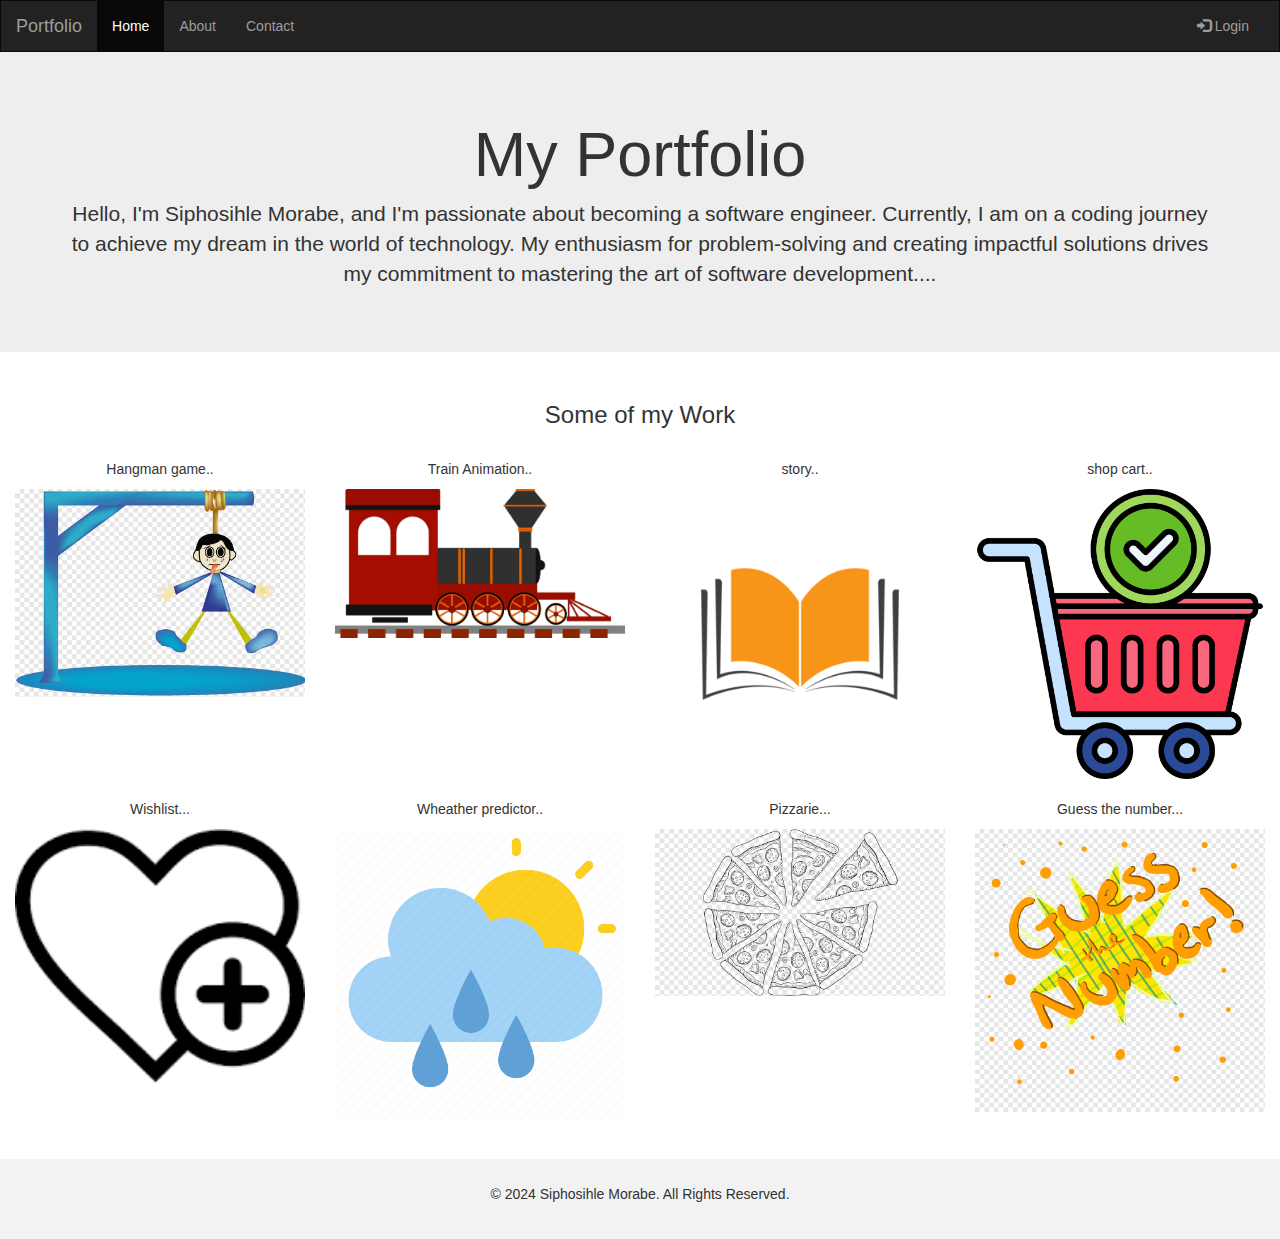
<file: index.html>
<!DOCTYPE html>
<html lang="en">
<head>
  <title>My Portfolio</title>
  <meta charset="utf-8">
  <meta name="viewport" content="width=device-width, initial-scale=1">
  <link rel="stylesheet" href="https://maxcdn.bootstrapcdn.com/bootstrap/3.4.1/css/bootstrap.min.css">
  <script src="https://ajax.googleapis.com/ajax/libs/jquery/3.7.1/jquery.min.js"></script>
  <script src="https://maxcdn.bootstrapcdn.com/bootstrap/3.4.1/js/bootstrap.min.js"></script>
  <style>
    /* Remove the navbar's default margin-bottom and rounded borders */ 
    .navbar {
      margin-bottom: 0;
      border-radius: 0;
    }
    
    /* Add a gray background color and some padding to the footer */
    footer {
      background-color: #f2f2f2;
      padding: 25px;
    }
  </style>
</head>
<body>

<nav class="navbar navbar-inverse">
  <div class="container-fluid">
    <div class="navbar-header">
      <button type="button" class="navbar-toggle" data-toggle="collapse" data-target="#myNavbar">
        <span class="icon-bar"></span>
        <span class="icon-bar"></span>
        <span class="icon-bar"></span>                        
      </button>
      <a class="navbar-brand" href="#">Portfolio</a>
    </div>
    <div class="collapse navbar-collapse" id="myNavbar">
      <ul class="nav navbar-nav">
        <li class="active"><a href="home.html">Home</a></li>
        <li><a href="about.html">About</a></li>
        <li><a href="contactme.html">Contact</a></li>
      </ul>
      <ul class="nav navbar-nav navbar-right">
        <li><a href="#"><span class="glyphicon glyphicon-log-in"></span> Login</a></li>
      </ul>
    </div>
  </div>
</nav>

<div class="jumbotron">
  <div class="container text-center">
    <h1>My Portfolio</h1>      
    <p>Hello, I'm Siphosihle Morabe, and I'm passionate about becoming a software engineer. Currently, I am on a coding journey to achieve my dream in the world of technology. My enthusiasm for problem-solving and creating impactful solutions drives my commitment to mastering the art of software development....</p>
  </div>
</div>
  
<div class="container-fluid bg-3 text-center">    
  <h3>Some of my Work</h3><br>
  <div class="row">
    <div class="col-sm-3">
      <p> Hangman game..</p>
     <a href="hangmangame.html"> <img src="png-transparent-words-game-the-hanged-man-hangman-hang-the-pirate-free-word-game-android-game-sports-equipment-android.png" class="img-responsive" style="width:100%" alt="Image"></a>
    </div>
    <div class="col-sm-3"> 
      <p>Train Animation..</p>
      <a href="Train animation chapter12.html"><img src="pngtree-illustration-of-a-vintage-red-train-engine-in-vector-format-against-a-white-backdrop-vector-png-image_28272800.png" class="img-responsive" style="width:100%" alt="Image"></a>
    </div>
    <div class="col-sm-3"> 
      <p>story..</p>
      <a href="story chapter10.html"><img src="pngtree-book-icon-vector-image-png-image_6552370.png" class="img-responsive" style="width:100%" alt="Image"></a>
    </div>
    <div class="col-sm-3">
      <p>shop cart..</p>
      <a href="shopStart.html"><img src="2038792.png" class="img-responsive" style="width:100%" alt="Image"></a>
    </div>
  </div>
</div><br>

<div class="container-fluid bg-3 text-center">    
  <div class="row">
    <div class="col-sm-3">
      <p>Wishlist...</p>
      <a href="wishlishchapter13.html"><img src="images.png" class="img-responsive" style="width:100%" alt="Image"></a>
    </div>
    <div class="col-sm-3"> 
      <p>Wheather predictor..</p>
     <a href="wheatherchapter17.html"> <img src="3842198.png" class="img-responsive" style="width:100%" alt="Image"></a>
    </div>
    <div class="col-sm-3"> 
      <p>Pizzarie...</p>
      <a href="pizzachapter14.html"><img src="png-transparent-pizza-pizza-line-art-drawing-sketch-pizza-leaf-symmetry-cartoon.png" class="img-responsive" style="width:100%" alt="Image"></a>
    </div>
    <div class="col-sm-3">
      <p>Guess the number...</p>
      <a href="guessingGame.html"><img src="guessthenumber.png" class="img-responsive" style="width:100%" alt="Image"></a>
    </div>
  </div>
</div><br><br>

<footer class="container-fluid text-center">
  <p>© 2024 Siphosihle Morabe. All Rights Reserved.
  </p>
</footer>

</body>
</html>
</file>
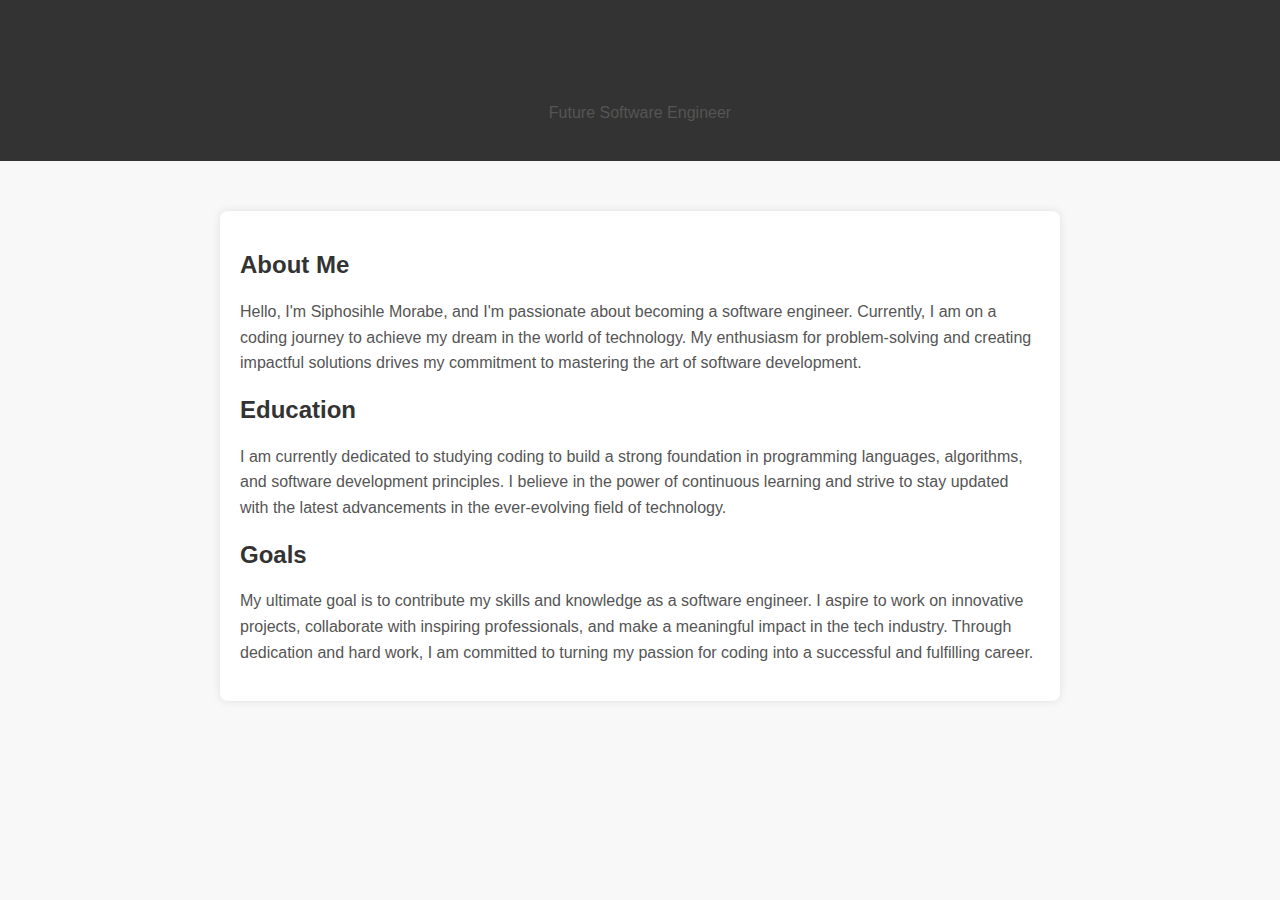
<file: about.html>
<!DOCTYPE html>
<html lang="en">
<head>
  <meta charset="UTF-8">
  <meta name="viewport" content="width=device-width, initial-scale=1.0">
  <title>About Me - Siphosihle Morabe</title>
  <style>
    body {
      font-family: Arial, sans-serif;
      background-color: #f8f8f8;
      margin: 0;
      padding: 0;
    }

    header {
      background-color: #333;
      color: #fff;
      text-align: center;
      padding: 20px;
    }

    section {
      max-width: 800px;
      margin: 50px auto;
      background-color: #fff;
      padding: 20px;
      border-radius: 8px;
      box-shadow: 0 0 10px rgba(0, 0, 0, 0.1);
    }

    h1, h2 {
      color: #333;
    }

    p {
      line-height: 1.6;
      color: #555;
    }
  </style>
</head>
<body>

  <header>
    <h1>Siphosihle Morabe</h1>
    <p>Future Software Engineer</p>
  </header>

  <section>
    <h2>About Me</h2>
    <p>Hello, I'm Siphosihle Morabe, and I'm passionate about becoming a software engineer. Currently, I am on a coding journey to achieve my dream in the world of technology. My enthusiasm for problem-solving and creating impactful solutions drives my commitment to mastering the art of software development.</p>

    <h2>Education</h2>
    <p>I am currently dedicated to studying coding to build a strong foundation in programming languages, algorithms, and software development principles. I believe in the power of continuous learning and strive to stay updated with the latest advancements in the ever-evolving field of technology.</p>

    <h2>Goals</h2>
    <p>My ultimate goal is to contribute my skills and knowledge as a software engineer. I aspire to work on innovative projects, collaborate with inspiring professionals, and make a meaningful impact in the tech industry. Through dedication and hard work, I am committed to turning my passion for coding into a successful and fulfilling career.</p>
  </section>

  <!-- Add more sections as needed -->

</body>
</html>
</file>
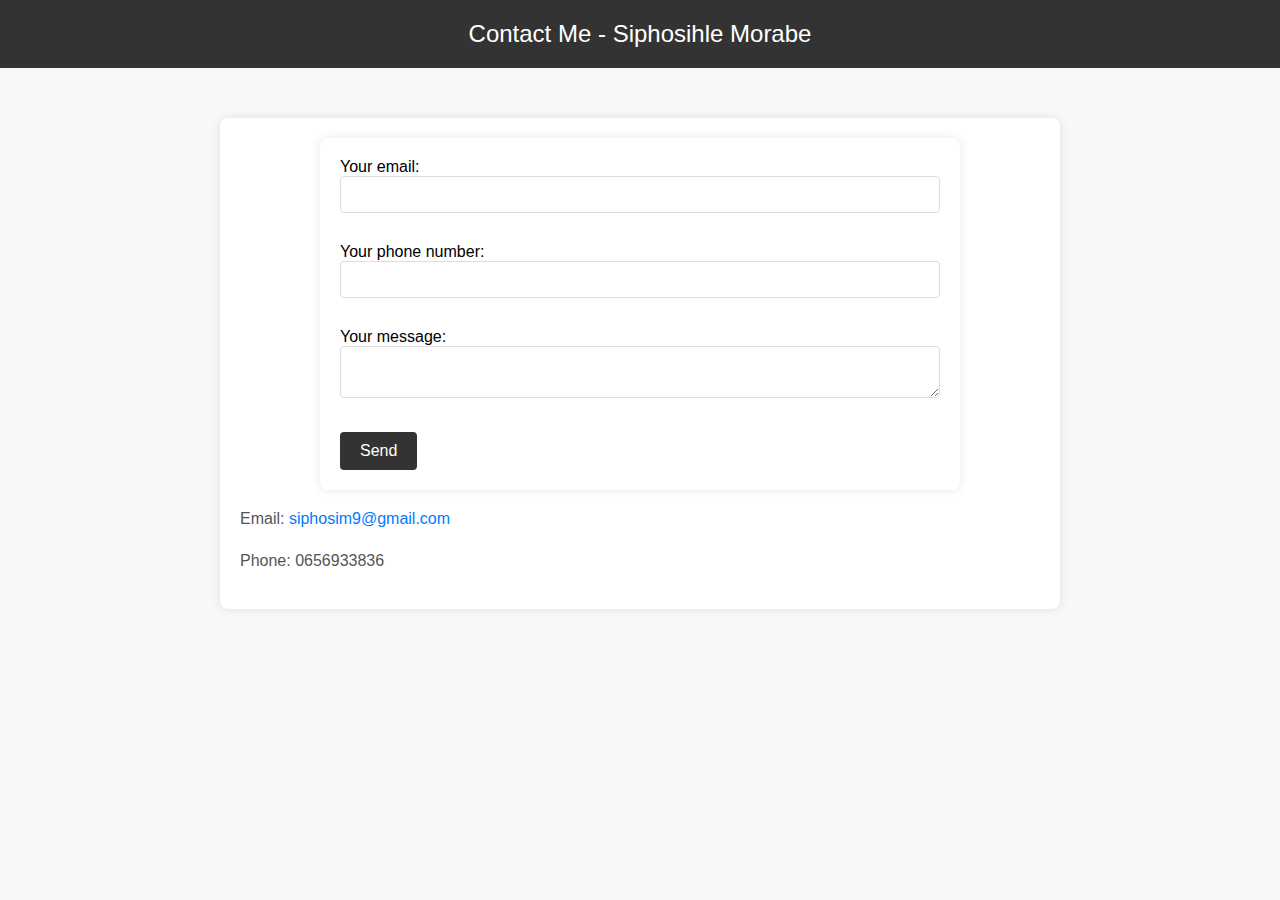
<file: contactme.html>
<!DOCTYPE html>
<html lang="en">

<head>
  <meta charset="UTF-8">
  <meta name="viewport" content="width=device-width, initial-scale=1.0">
  <title>Contact Me - Siphosihle Morabe</title>
  <style>
    body {
      font-family: Arial, sans-serif;
      background-color: #f8f8f8;
      margin: 0;
      padding: 0;
      font-size: 16px;
    }

    header {
      background-color: #333;
      color: #fff;
      text-align: center;
      padding: 20px;
      font-size: 24px;
    }

    section {
      max-width: 800px;
      margin: 50px auto;
      background-color: #fff;
      padding: 20px;
      border-radius: 8px;
      box-shadow: 0 0 10px rgba(0, 0, 0, 0.1);
    }

    h1, h2 {
      color: #333;
    }

    p {
      line-height: 1.6;
      color: #555;
    }

    ul {
      list-style: none;
      padding: 0;
    }

    li {
      margin-bottom: 10px;
    }

    a {
      color: #007bff;
      text-decoration: none;
    }

    a:hover {
      text-decoration: underline;
    }

    form {
      max-width: 600px;
      margin: 0 auto;
      background-color: #fff;
      padding: 20px;
      border-radius: 8px;
      box-shadow: 0 0 10px rgba(0, 0, 0, 0.1);
    }

    label {
      display: block;
      margin-bottom: 15px;
    }

    input,
    textarea {
      width: 100%;
      padding: 10px;
      margin-bottom: 15px;
      border: 1px solid #ddd;
      border-radius: 4px;
      box-sizing: border-box;
    }

    button {
      background-color: #333;
      color: #fff;
      padding: 10px 20px;
      border: none;
      border-radius: 4px;
      cursor: pointer;
      font-size: 16px;
    }

    button:hover {
      background-color: #555;
    }
  </style>
</head>

<body>

  <header>
    Contact Me - Siphosihle Morabe
  </header>

  <section>
    <form action="https://formspree.io/f/xkndoran" method="POST">
      <label>
        Your email:
        <input type="email" name="email">
      </label>
      <label>
        Your phone number:
        <input type="tel" name="phone">
      </label>
      <label>
        Your message:
        <textarea name="message"></textarea>
      </label>
      <button type="submit">Send</button>
    </form>
    <p>Email: <a href="mailto:siphosim9@gmail.com">siphosim9@gmail.com</a></p>
    <p>Phone: 0656933836</p>
  </section>

</body>

</html>
</file>
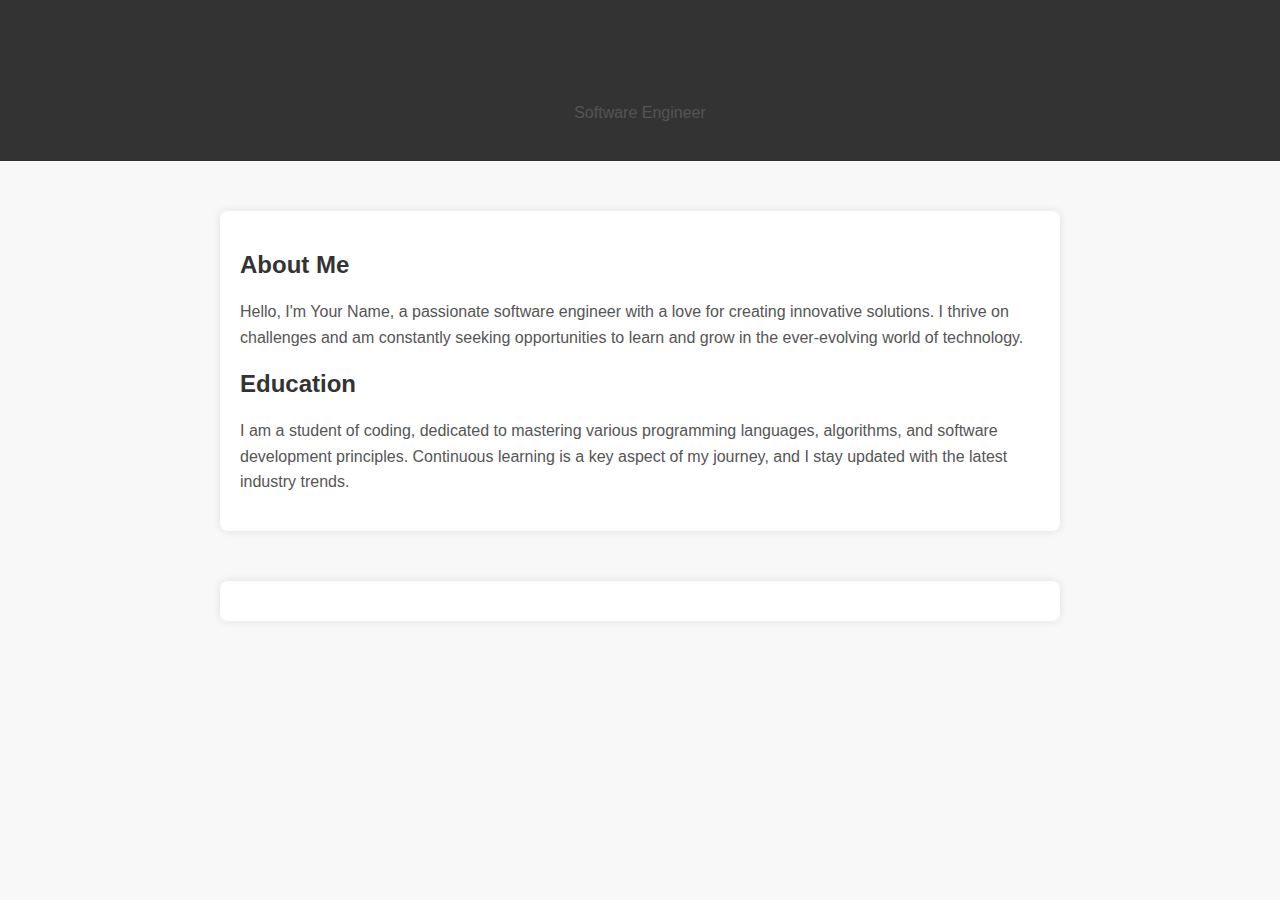
<file: home.html>
<!DOCTYPE html>
<html lang="en">
<head>
    <meta charset="UTF-8">
    <meta name="viewport" content="width=device-width, initial-scale=1.0">
    <title>Your Name - Software Engineer</title>
    <style>
        body {
            font-family: Arial, sans-serif;
            background-color: #f8f8f8;
            margin: 0;
            padding: 0;
        }

        header {
            background-color: #333;
            color: #fff;
            text-align: center;
            padding: 20px;
        }

        section {
            max-width: 800px;
            margin: 50px auto;
            background-color: #fff;
            padding: 20px;
            border-radius: 8px;
            box-shadow: 0 0 10px rgba(0, 0, 0, 0.1);
        }

        h1, h2 {
            color: #333;
        }

        p {
            line-height: 1.6;
            color: #555;
        }

        ul {
            list-style: none;
            padding: 0;
        }

        li {
            margin-bottom: 10px;
        }

        a {
            color: #007bff;
            text-decoration: none;
        }

        a:hover {
            text-decoration: underline;
        }

        .project-list {
            list-style-type: none;
            padding: 0;
        }

        .project-item {
            margin-bottom: 20px;
        }
    </style>
</head>
<body>

    <header>
        <h1>Your Name</h1>
        <p>Software Engineer</p>
    </header>

    <section>
        <h2>About Me</h2>
        <p>Hello, I'm Your Name, a passionate software engineer with a love for creating innovative solutions. I thrive on challenges and am constantly seeking opportunities to learn and grow in the ever-evolving world of technology.</p>

        <h2>Education</h2>
        <p>I am a student of coding, dedicated to mastering various programming languages, algorithms, and software development principles. Continuous learning is a key aspect of my journey, and I stay updated with the latest industry trends.</p>

    </section>

    <section>
     
            <!-- Add more projects as needed -->
        </ul>
    </section>

    <!-- Add more sections as needed -->

</body>
</html>
</file>
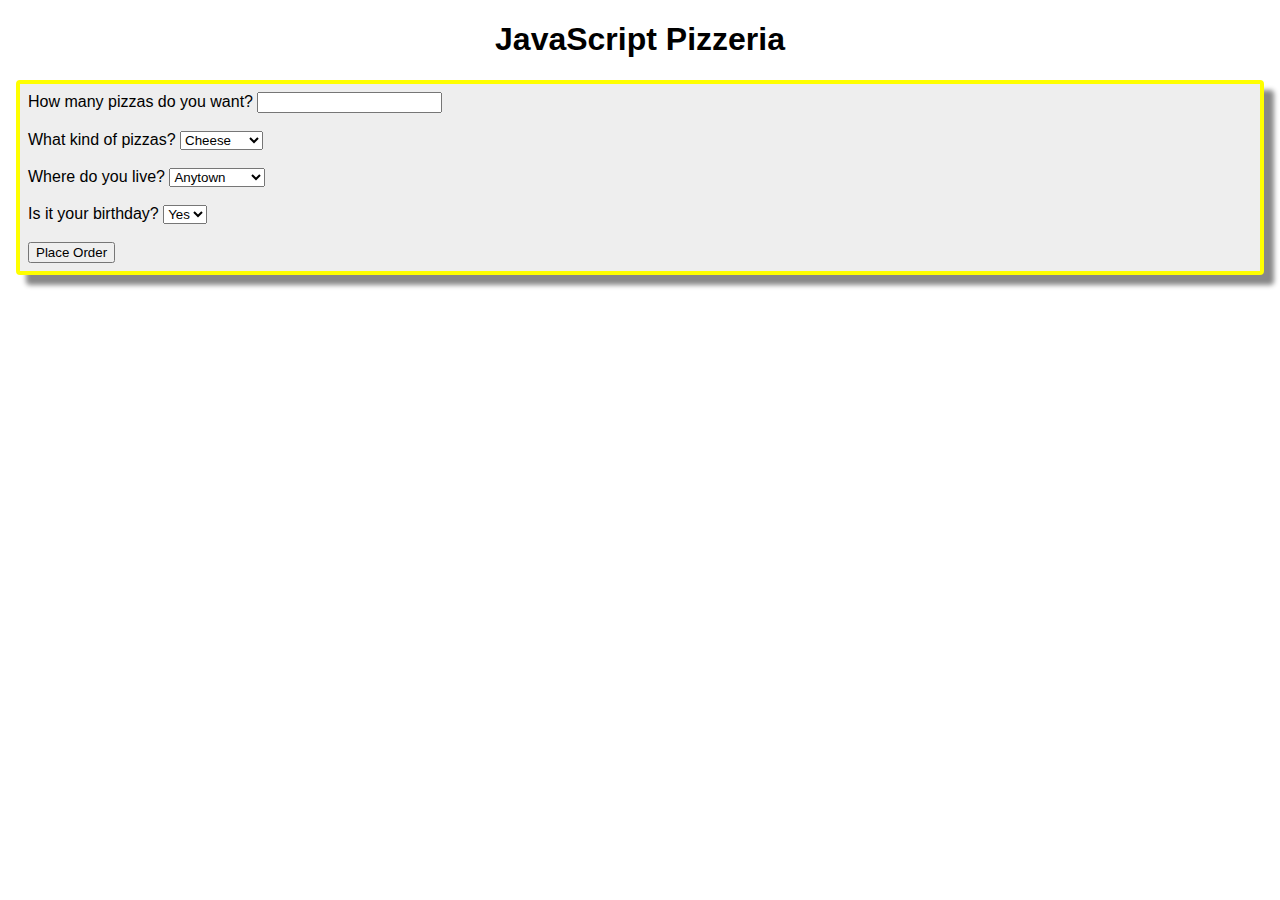
<file: pizzachapter14.html>
<!DOCTYPE html>
<html lang="en">
<head>
  <meta charset="UTF-8">
  <meta name="viewport" content="width=device-width, initial-scale=1.0">
  <title>Document</title>
</head>
<link rel="stylesheet" href="chapter14.css">
<body>
  <h1>JavaScript Pizzeria</h1>
<div id="orderForm">
 <label>How many pizzas do you want?
 <input type="number" id="numPizzas" />
 </label>
 <br />
 <br />
 <label>What kind of pizzas?
 <select id="typePizza">
 <option value="cheese">Cheese</option>
 <option value="pepperoni">Pepperoni</option>
 <option value="supreme">Supreme</option>
 </select>
 </label>
 <br />
 <br />
 <label>Where do you live?
 <select id="deliveryCity">
  <option value="Anytown">Anytown</option>
  <option value="Sacramento">Sacramento</option>
  <option value="Beverly Hills">Beverly
 Hills</option>
  </select>
  </label>
  <br />
  <br />
  <label>Is it your birthday?
  <select id="birthday">
  <option value="yes">Yes</option>
  <option value="no">No</option>
  </select>
  </label>
  <br />
  <br />
  <button type="button" id="placeOrder">Place
 Order</button>
 </div>
 <div id="displayTotal"></div>
 





<script src="chapter14.js"></script>
</body>
</html>
</file>
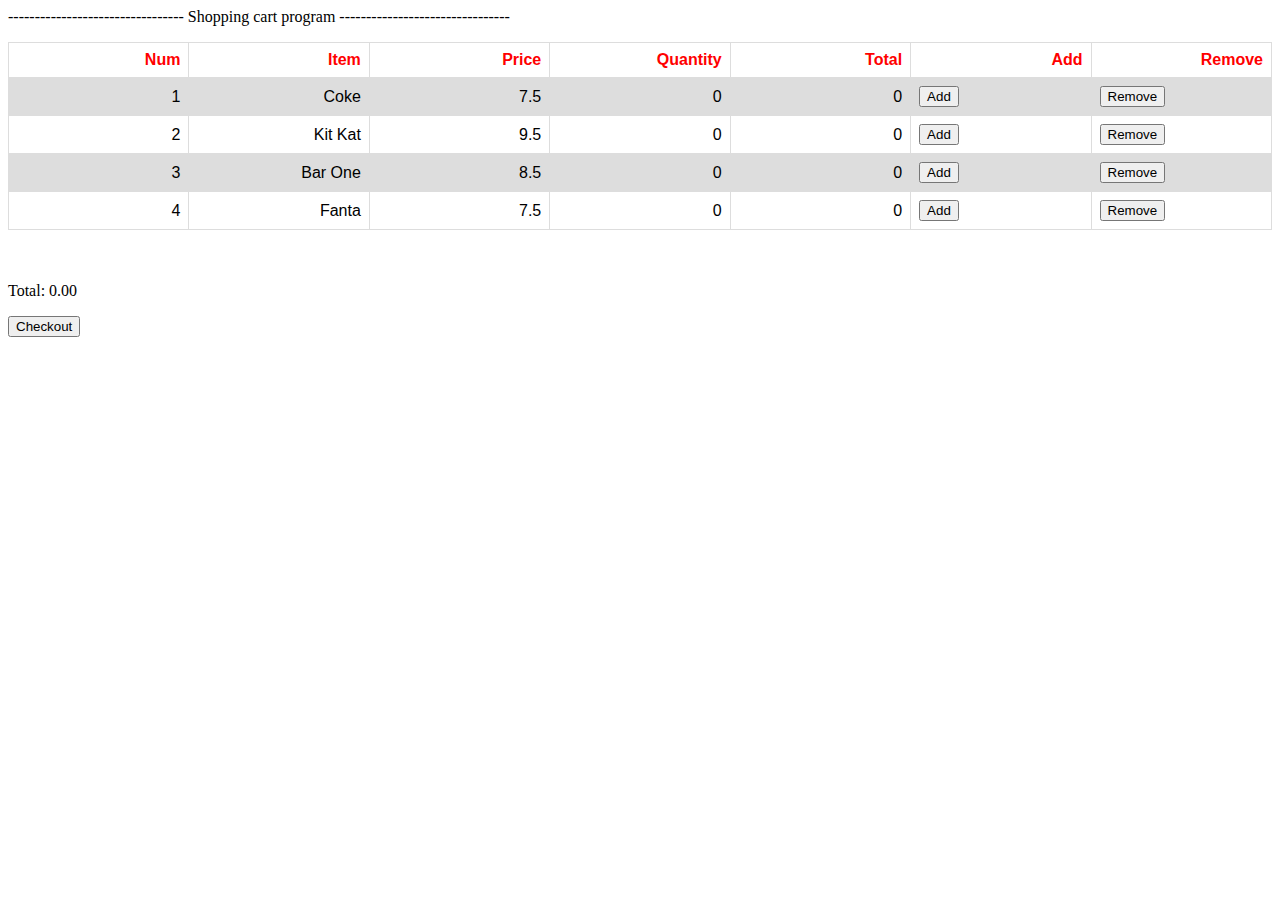
<file: shopStart.html>
--------------------------------- Shopping cart program --------------------------------
<html>

<head>
    <link rel="stylesheet" type="text/css" media="screen" href="shopStart.css" />
</head>


<body onload="display_all">
    <p id="demo"></p>
    <br/><br/>
    <br/>
    <p id="total"></p>

    <script src="shopStart.js"></script>

</body>

</html>
</file>
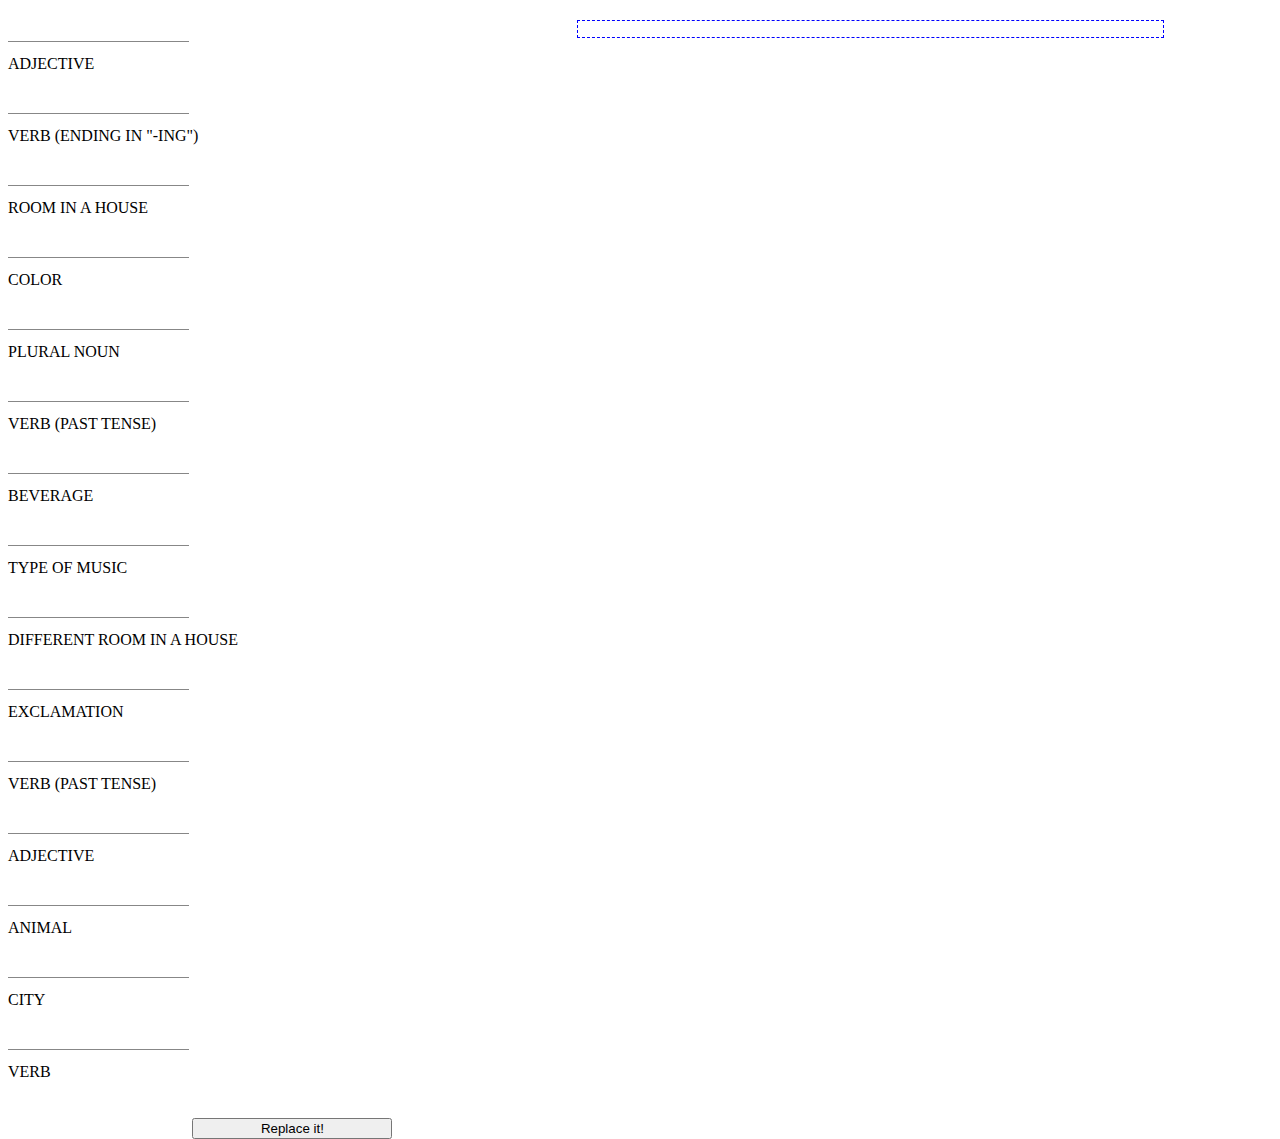
<file: story chapter10.html>
<!DOCTYPE html>
<html lang="en">
<head>
    <meta charset="UTF-8">
    <meta name="viewport" content="width=device-width, initial-scale=1.0">
    <title>Document</title>
    <link rel="stylesheet" href="chapter10.css">

</head>
<body>
    <div id="inputWords">
        <ul>
            <li><input type="text" id="adj1" /><br>Adjective</li>
            <li><input type="text" id="verbIng" /><br>Verb (ending in "-ing")</li>
            <li><input type="text" id="roomInHouse" /><br>Room in a house</li>
            <li><input type="text" id="color" /><br>Color</li>
            <li><input type="text" id="nounPlural" /><br>Plural noun</li>
            <li><input type="text" id="pastVerb" /><br>Verb (past tense)</li>
            <li><input type="text" id="beverage" /><br>Beverage</li>
            <li><input type="text" id="musicType" /><br>Type of music</li>  
            <li><input type="text" id="diffRoom" /><br>Different Room in a house</li>
            <li><input type="text" id="exclamation" /><br>Exclamation</li> 
            <li><input type="text" id="pastVerb2" /><br>Verb (past tense)</li>
            <li><input type="text" id="adjDance" /><br>Adjective</li>
            <li><input type="text" id="animal" /><br>Animal</li>
            <li><input type="text" id="city" /><br>City</li>
            <li><input type="text" id="verb" /><br>Verb</li>
        </ul>
    <div id="buttonDiv">
    <button id="replaceButton">Replace it!</button>
    </div>
    </div>
    
    <div id="story"></div>
  <script src="chapter10.js"></script>  
</body>
</html>
</file>
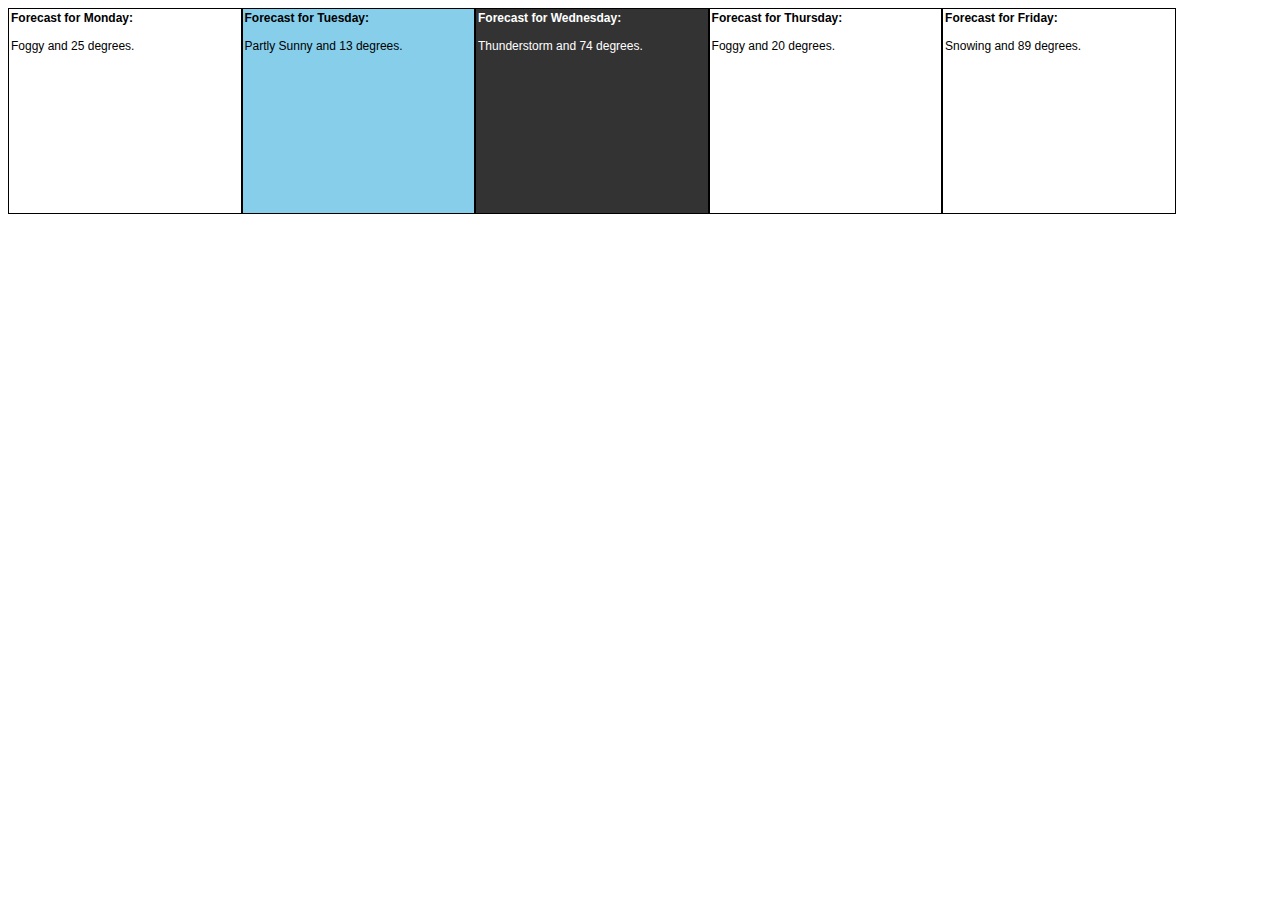
<file: wheatherchapter17.html>
<!DOCTYPE html>
<html lang="en">
<head>
  <meta charset="UTF-8">
  <meta name="viewport" content="width=device-width, initial-scale=1.0">
  <title>Document</title>
  <link rel="stylesheet" href="chapter17.css">
</head>
<body>
  <div id="5DayWeather"></div>






  <script src="chapter17.js"></script>
</body>
</html>
</file>
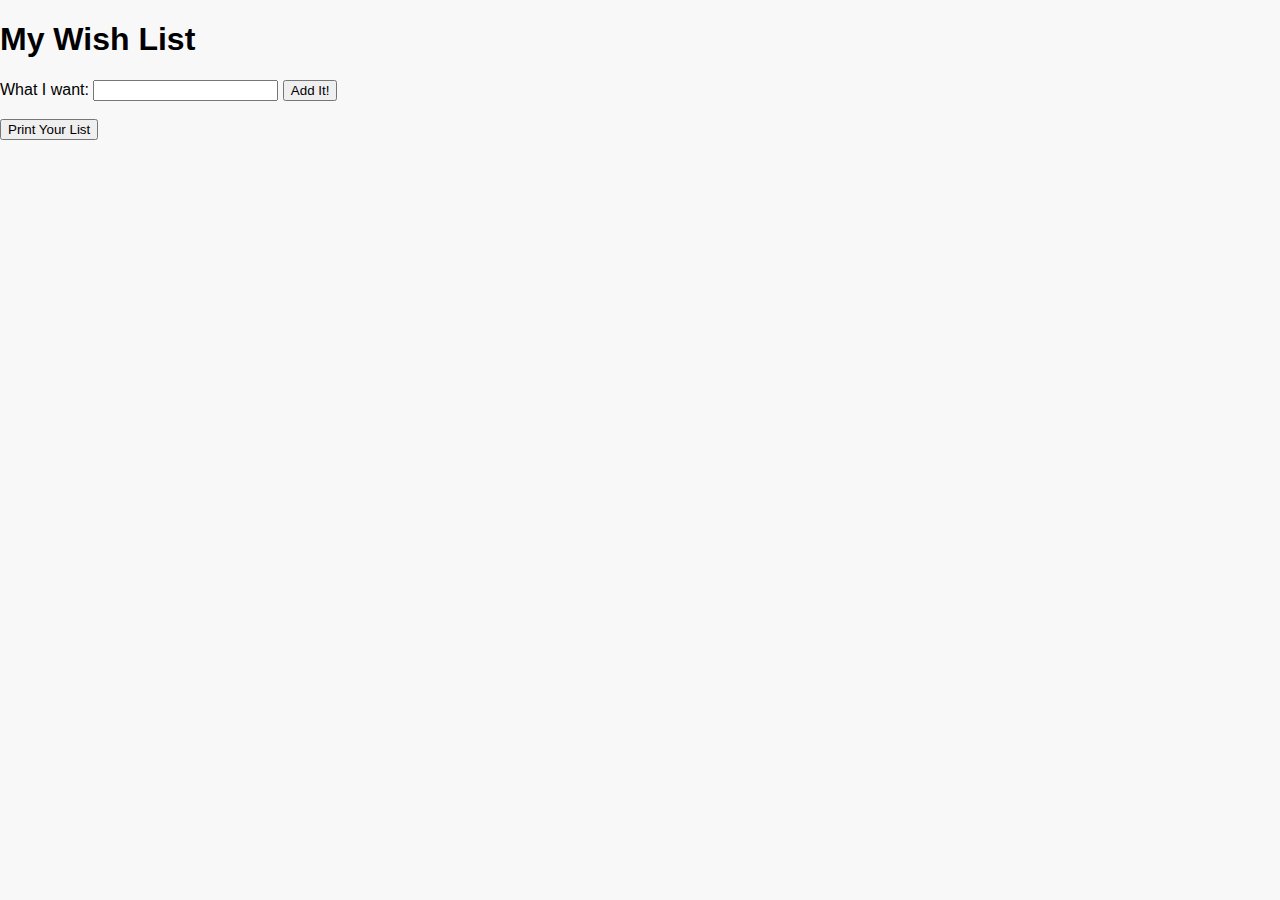
<file: wishlishchapter13.html>
<!DOCTYPE html>
<html lang="en">
<head>
  <meta charset="UTF-8">
  <meta name="viewport" content="width=device-width, initial-scale=1.0">
  <title>Document</title>
  <link rel="stylesheet" href="chapter13.css">
</head>
<body>
  <div id="listPage">
    
    <h1>My Wish List</h1>
    
        <div id="formArea">
            <label>What I want:
                <input type="text" id="iWant" />
            </label>
            <button type="button" id="addIt">Add It!</button>
            <br>
            <br>
            <button type="button" id="printable">Print Your List</button>
        </div>
        <ul id="wishList"></ul>
    </div>




  <script src="chapter13.js"></script>
</body>
</html>
</file>
<file: chapter14.css>
body {
  font-family: Arial, sans-serif;
}
h1 {
  text-align: center;
}
#orderForm {
  background-color: #eeeeee;
  border: 4px solid yellow;
  border-radius: 4px;
  padding: 8px;
  margin: 8px;
  box-shadow: 10px 10px 5px #888888;
}
</file>
<file: shopStart.css>
table {
    font-family: arial, sans-serif;
    border-collapse: collapse;
    width: 100%;
}

td,
th {
    border: 1px solid #dddddd;
    text-align: left;
    padding: 8px;
}

tr:nth-child(even) {
    background-color: #dddddd;
}
</file>
<file: chapter10.css>
body {
    font-family: "Comic Sans MS";
}
#inputWords {
    float:left;
    width: 45%;
}
ul {
    list-style-type: none;
    padding: 0px;
    margin: 0px;
}
li {
    line-height: 2em;
    text-transform: uppercase;
    margin-top: 8px;
}
input[type=text] {
    border-width: 0 0 1px 0;
    border-color: #333;
}
#buttonDiv {
    text-align: center;
}
#replaceButton {
    margin-top: 30px;
    width: 200px;
}
#story {
    margin-top: 12px;
    width: 45%;
    border: 1px dashed blue;
    padding: 8px;
    float: left;
}
.replacement {
    text-decoration: underline;
    text-transform: uppercase;
}
</file>
<file: chapter17.css>
#Monday, #Tuesday, #Wednesday, #Thursday, #Friday {
  width: 18%;
  height: 200px;
  float: left;
  border: 1px solid black;
  padding: 2px;
  font-family: sans-serif;
  font-size: 12px;
}
.Sunny {
  background-color: skyblue;
}
.Raining {
  background-color: lightgrey;
}
.Cloudy {
  background-color: #eee;
}
.Thunderstorm {
  background-color: #333;
  color: #fff;
}
</file>
<file: chapter13.css>
body {
  font-family: Arial, sans-serif;
  margin: 0;
  padding: 0;
  background-color: #f8f8f8;
}

#siteFooter {
  background-color: #333;
  color: #fff;
  padding: 20px;
  text-align: center;
}

#answer select {
  margin-right: 10px;
}

#story {
  max-width: 600px;
  margin: 50px auto;
  background-color: #fff;
  padding: 20px;
  border-radius: 8px;
  box-shadow: 0 0 10px rgba(0, 0, 0, 0.1);
}

.storyPart {
  display: none;
}

#yes {
  display: block;
}

#no {
  display: block;
}

#err0,
#err1,
#err2 {
  color: red;
}

/* Optional: Add styles for hover effect on the submit button */
#submit {
  background-color: #4caf50;
  color: #fff;
  border: none;
  padding: 10px 15px;
  border-radius: 5px;
  cursor: pointer;
}

#submit:hover {
  background-color: #45a049;
}
</file>
